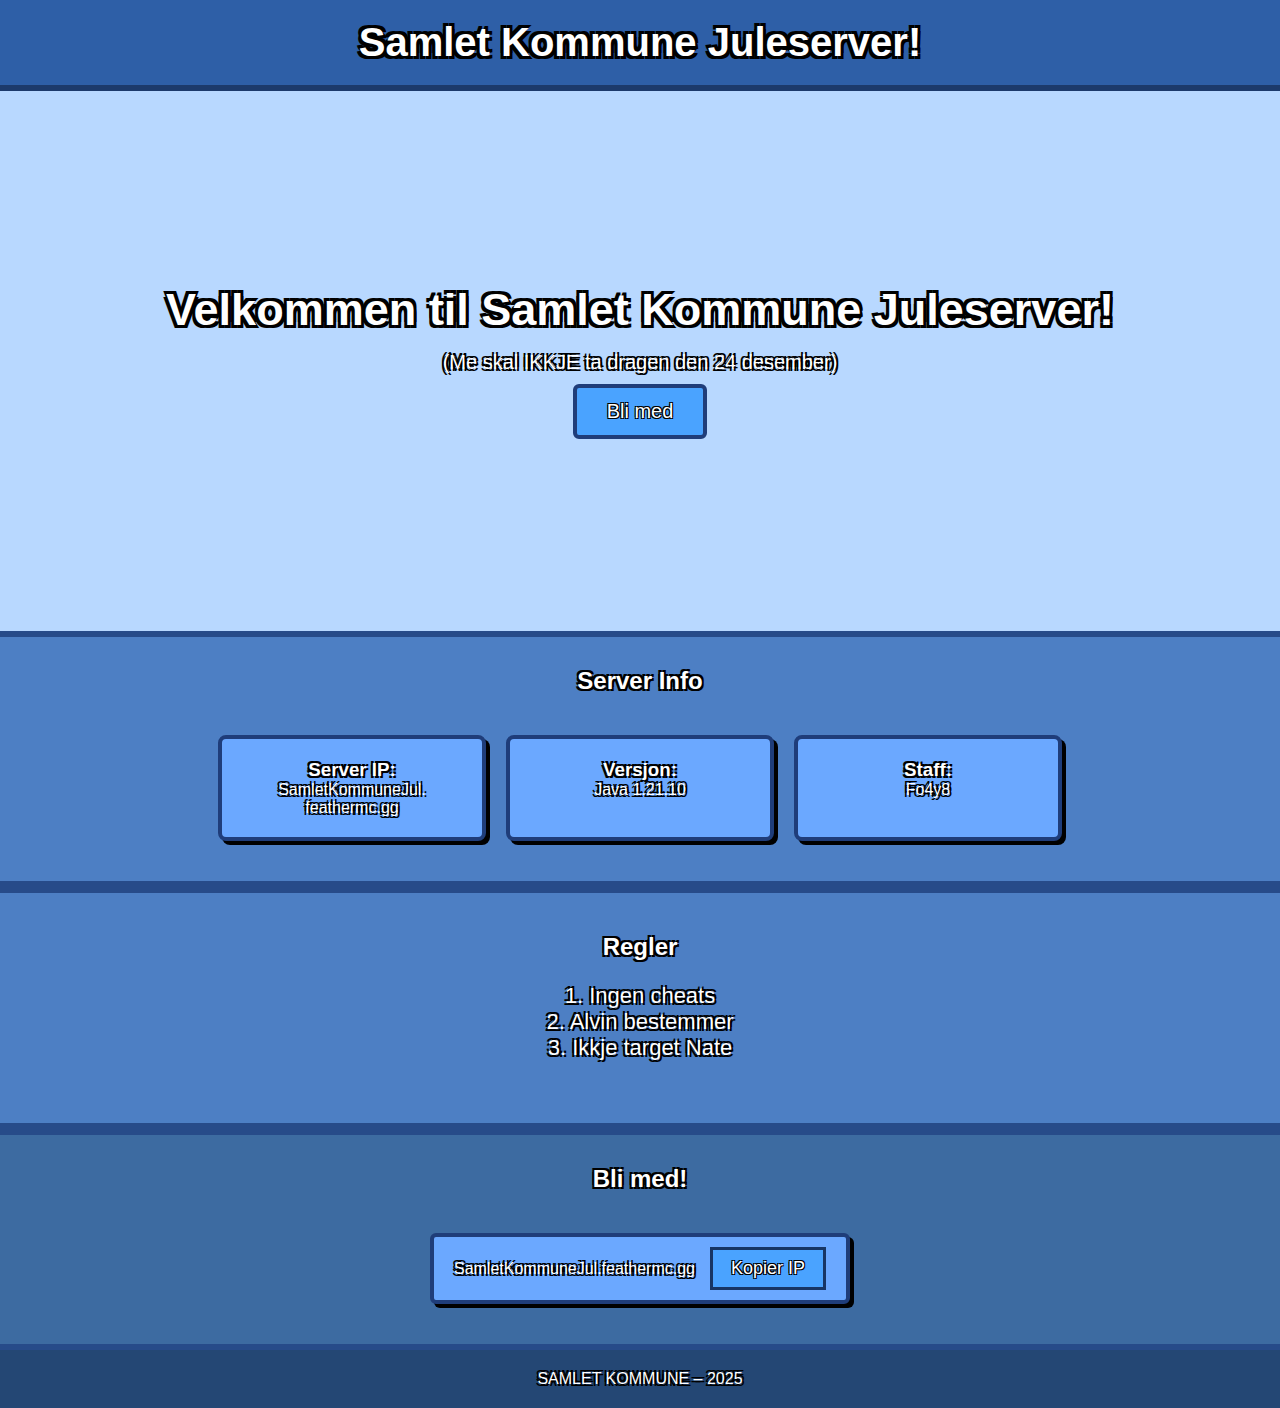
<file: index.html>
<!DOCTYPE html>
<html lang="no">
<head>
    <meta charset="UTF-8">
    <meta name="viewport" content="width=device-width, initial-scale=1.0">
    <title>Samlet Kommune Juleserver!</title>
    <link rel="stylesheet" href="style.css">
    <link href="https://fonts.cdnfonts.com/css/minecraft-4" rel="stylesheet">
</head>
<body>

<header>
    <h1 class="title">Samlet Kommune Juleserver!</h1>
</header>

<section class="hero">
    <div class="snow"></div>
    <div class="snow snow2"></div>
    <div class="snow snow3"></div>

    <div class="hero-content">
        <h2>Velkommen til Samlet Kommune Juleserver!</h2>
        <p>(Me skal IKKJE ta dragen den 24 desember)</p>
        <a href="#join" class="btn">Bli med</a>
    </div>
</section>

<section id="info" class="content">
    <h2 id="serverinfo">Server Info</h2>
   

    <div class="cards">
        <div class="card">
            <h3>Server IP:</h3>
            <p>SamletKommuneJul.
                feathermc.gg</p>
        </div>

        <div class="card">
            <h3>Versjon:</h3>
            <p>Java 1.21.10</p>
        </div>

        <div class="card">
            <h3>Staff:</h3>
            <p>Fo4y8</p>
        </div>
    </div>
</section>

<section id="regler" class="content">
    <h2>Regler</h2>
    <ul class="rules">
        <li>1. Ingen cheats</li>
        <li>2. Alvin bestemmer</li>
        <li>3. Ikkje target Nate</li>
    </ul>
</section>

<section id="join" class="content join-section">
    <h2 id="blimed">Bli med!</h2>
    <div class="ip-box">
        <span id="server-ip">SamletKommuneJul.feathermc.gg</span>
        <button onclick="copyIP()">Kopier IP</button>
    </div>
</section>

<footer>
    <p>SAMLET KOMMUNE – 2025</p>
</footer>

<script src="script.js"></script>
</body>
</html>
</file>
<file: style.css>
/* BASIC */
body {
    margin: 0;
    background: #b8d8ff;
    font-family: 'Minecraft', sans-serif;
    color: #fff;
    text-shadow:
        1px 1px 1px #0008;
}

h1, h2, h3, p {
    margin: 0;
    /* Minecraft-pixel outline */
    text-shadow:
        -2px -2px 0 #000,
         2px -2px 0 #000,
        -2px  2px 0 #000,
         2px  2px 0 #000;
}

/* HEADER */
header {
    background: #2e5fa7;
    padding: 20px;
    text-align: center;
    border-bottom: 6px solid #1c3a6b;
}

.title {
    font-size: 40px;
    text-shadow:
        -3px -3px 0 #000,
         3px -3px 0 #000,
        -3px  3px 0 #000,
         3px  3px 0 #000;
}

/* HERO SECTION */
.hero {
    position: relative;
    height: 60vh;
    display: flex;
    justify-content: center;
    align-items: center;
}

.hero-content {
    text-align: center;
}

.hero h2 {
    font-size: 45px;
    text-shadow:
        -3px -3px 0 #000,
         3px -3px 0 #000,
        -3px  3px 0 #000,
         3px  3px 0 #000;
}

.hero p {
    font-size: 20px;
    margin-top: 15px; /* litt avstand fra overskrift */
    text-shadow:
        -2px -2px 0 #000,
         2px -2px 0 #000,
        -2px  2px 0 #000,
         2px  2px 0 #000;
}

.btn {
    display: inline-block;
    background: #4aa3ff;
    padding: 12px 30px;
    margin-top: 10px;
    border: 4px solid #1f3d7a;
    border-radius: 6px;
    color: #fff;
    font-size: 20px;
    text-decoration: none;
    text-shadow:
        -1px -1px 0 #000,
         1px -1px 0 #000,
        -1px  1px 0 #000,
         1px  1px 0 #000;
}

.btn:hover {
    background: #6fb8ff;
}



/* CONTENT SECTIONS */
.content {
    padding: 40px 20px;
    text-align: center;
    background: #4d7fc4;
    border-top: 6px solid #274b89;
    border-bottom: 6px solid #274b89;
    text-shadow:
        -2px -2px 0 #000,
         2px -2px 0 #000,
        -2px  2px 0 #000,
         2px  2px 0 #000;
}

/* Løft Server Info opp */
#serverinfo {
    margin-top: -10px; /* trekker teksten opp */
    padding-bottom: 40px; /* øker avstanden under seksjonen */
}

/* bli med opp */
#blimed {
    margin-top: -10px; /* trekker teksten opp */
    padding-bottom: 40px; /* øker avstanden under seksjonen */
}

.cards {
    display: flex;
    justify-content: center;
    gap: 20px;
    flex-wrap: wrap;
}

.card {
    background: #6ba8ff;
    border: 4px solid #1f3d7a;
    padding: 20px;
    width: 220px;
    border-radius: 8px;
    box-shadow: 4px 4px #000;
    text-shadow:
        -1.5px -1.5px 0 #000,
         1.5px -1.5px 0 #000,
        -1.5px  1.5px 0 #000,
         1.5px  1.5px 0 #000;
}

/* RULES */
.rules {
    list-style: none;
    padding: 0;
    font-size: 22px;
    text-shadow:
        -2px -2px 0 #000,
         2px -2px 0 #000,
        -2px  2px 0 #000,
         2px  2px 0 #000;
}

/* JOIN SECTION */
.join-section {
    background: #3d6ba1;
}

.ip-box {
    background: #6ba8ff;
    border: 4px solid #1f3d7a;
    padding: 10px 20px;
    display: inline-flex;
    gap: 15px;
    align-items: center;
    border-radius: 6px;
    box-shadow: 4px 4px #000;
}

.ip-box button {
    background: #4aa3ff;
    border: 3px solid #173564;
    padding: 8px 18px;
    font-size: 18px;
    color: white;
    cursor: pointer;
    text-shadow:
        -1px -1px 0 #000,
         1px -1px 0 #000,
        -1px  1px 0 #000,
         1px  1px 0 #000;
}

.ip-box button:hover {
    background: #6fb8ff;
}

/* FOOTER */
footer {
    background: #244774;
    padding: 20px;
    text-align: center;
    text-shadow:
        -2px -2px 0 #000,
         2px -2px 0 #000,
        -2px  2px 0 #000,
         2px  2px 0 #000;
}
</file>
